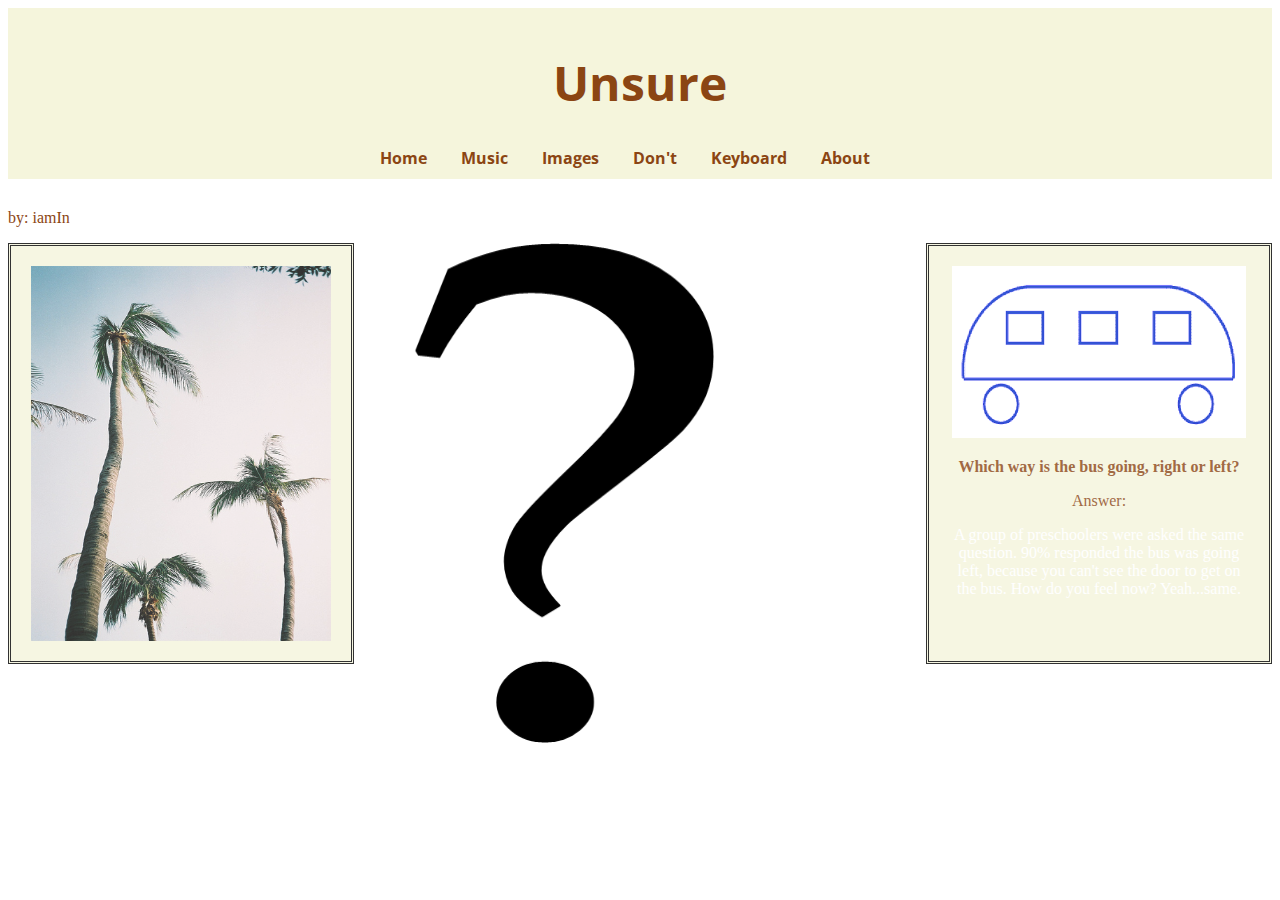
<file: index.html>
<!DOCTYPE html>
    <head> 
        <title>When You're Bored</title>
        <link rel="stylesheet" href="home.css"></link>
        <link href='http://fonts.googleapis.com/css?family=Open+Sans+Condensed:300' rel='stylesheet' type='text/css'>
    </head>
    <body> 
        <div class="header">
            <h1> Unsure</h1>
            <ul>
                <li><a href="home.html">Home</a></li>
                <li><a href="music.html">Music</a></li>
                <li><a href="images.html">Images</a></li>
                <li><a href="dont.html">Don't</a></li>
                <li><a href="keyboard.html">Keyboard</a></li>
                <li><a href="about.html">About</a></li>
            </ul>
        </div>
        <div class="content">
            <div class="picture">
                <p>by: iamIn</p>
                <img src="palmtrees.jpg" id="palm">
            </div>
            <img src="questionmark.png" id="question">
            <div class="riddle">
                <img src="bus.png">
                <p><b>Which way is the bus going, right or left?</b></p>
                    <p>Answer:</p>
                    <p id="hidden">A group of preschoolers were asked the same question. 90% responded the bus was going left, because you can't see the door to get on the bus. How do you feel now? Yeah...same.</p>   
            </div>
        </div>
</file>
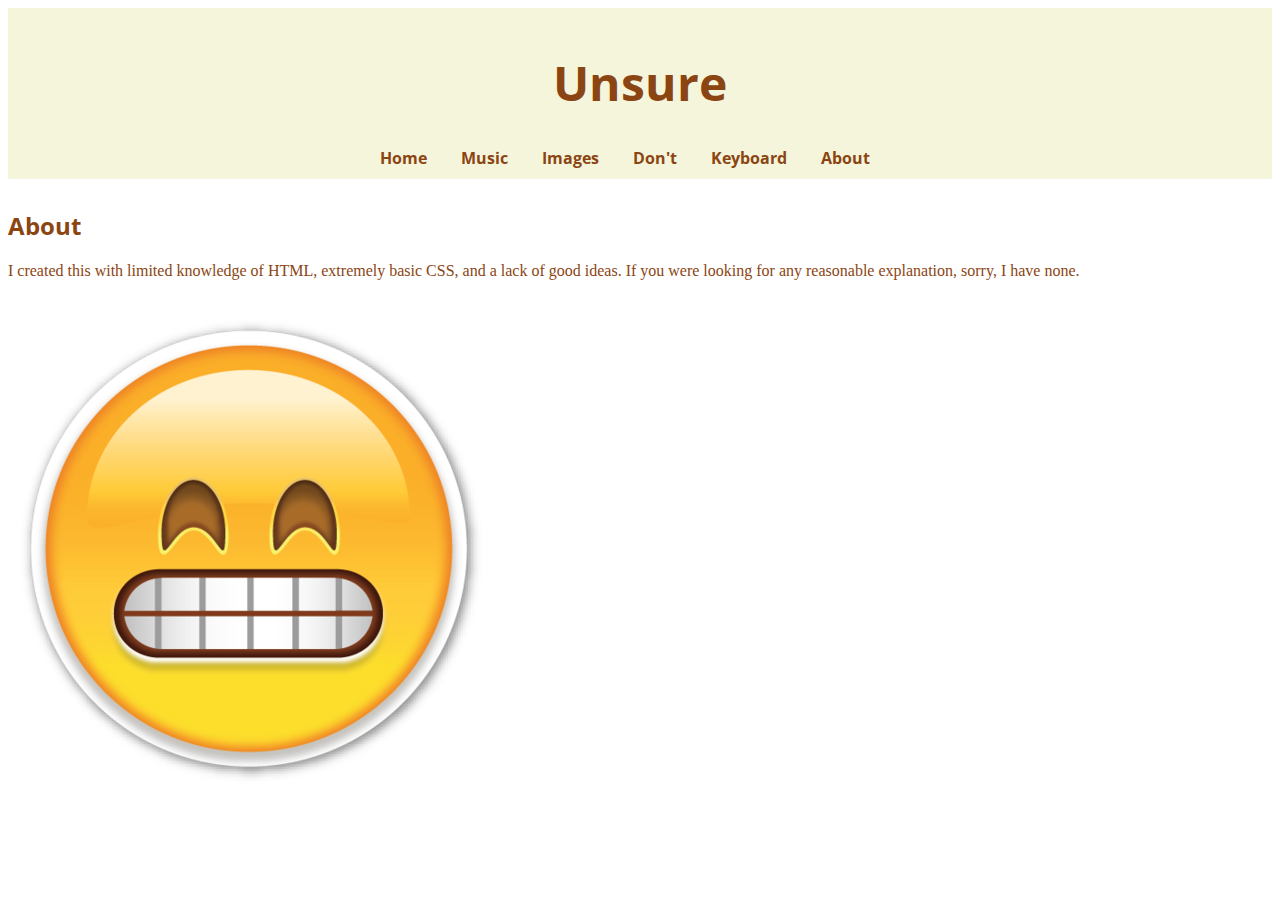
<file: about.html>
<!DOCTYPE html>
<header>
    <title>About</title>
    <link href="home.css" rel="stylesheet">
    <link href='http://fonts.googleapis.com/css?family=Open+Sans+Condensed:300' rel='stylesheet' type='text/css'>
</header>
<body>
    <div class="header">
        <h1>Unsure</h1>
        <ul>
            <li><a href="index.html">Home</a></li>
            <li><a href="music.html">Music</a></li>
            <li><a href="images.html">Images</a></li>
            <li><a href="dont.html">Don't</a></li>
            <li><a href="keyboard.html">Keyboard</a></li>
            <li><a href="about.html">About</a></li>
        </ul>
    </div>
    <h2>About</h2>
    <p>I created this with limited knowledge of HTML, extremely basic CSS, and a lack of good ideas. If you were looking for any reasonable explanation, sorry, I have none.</p>
    <br>
    <img src="emoji.png">
</body>
</file>
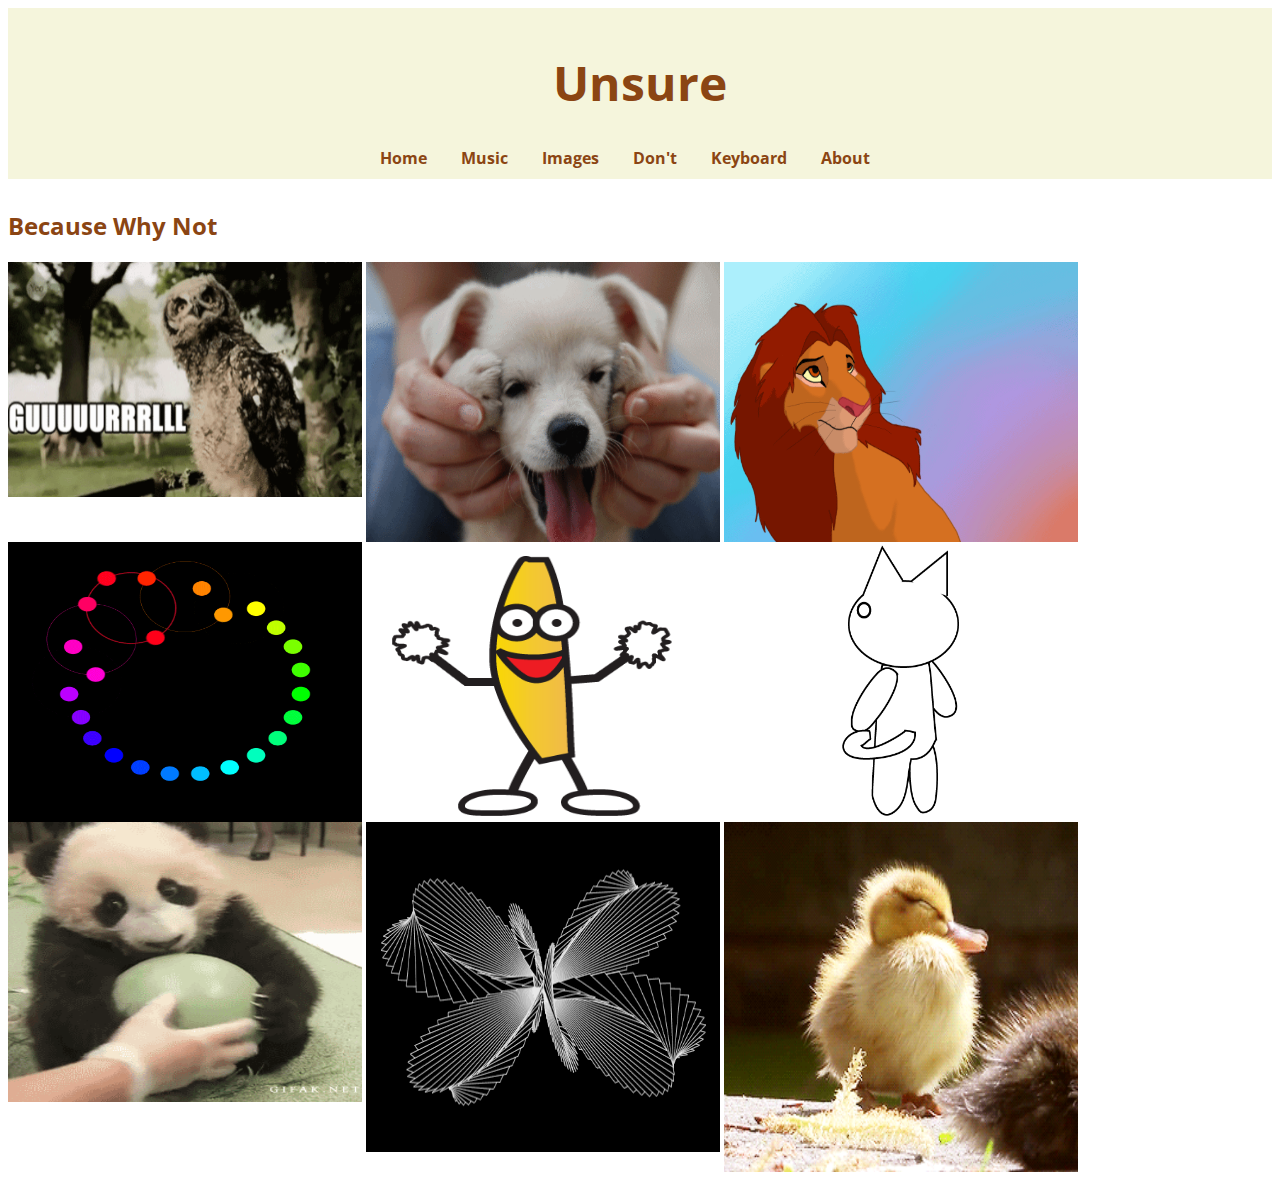
<file: dont.html>
<!DOCTYPE html>
<header>
    <title>Too Late</title>
    <link href="dont.css" rel="stylesheet">
    <link href='http://fonts.googleapis.com/css?family=Open+Sans+Condensed:300' rel='stylesheet' type='text/css'>
</header>
<body>
    <div class="header">
            <h1>Unsure</h1>
            <ul>
                <li><a href="index.html">Home</a></li>
                <li><a href="music.html">Music</a></li>
                <li><a href="images.html">Images</a></li>
                <li><a href="dont.html">Don't</a></li>
                <li><a href="keyboard.html">Keyboard</a></li>
                <li><a href="about.html">About</a></li>
            </ul>
    </div>
    <h2>Because Why Not</h2>
    <div class="gif">
        <img src="RandomGifs/gurl.gif" id="gurl">
        <img src="RandomGifs/puppy.gif">
        <img src="RandomGifs/simba.gif">
        <img src="RandomGifs/rainbowcircle.gif">
        <img src="RandomGifs/banana.gif">
        <img src="RandomGifs/disappearingcat.gif">
        <img src="RandomGifs/panda.gif">
        <img src="RandomGifs/bowstaircase.gif" id="bow">
        <img src="RandomGifs/duckling.gif" id="duck">     
    </div> 
</body>
</file>
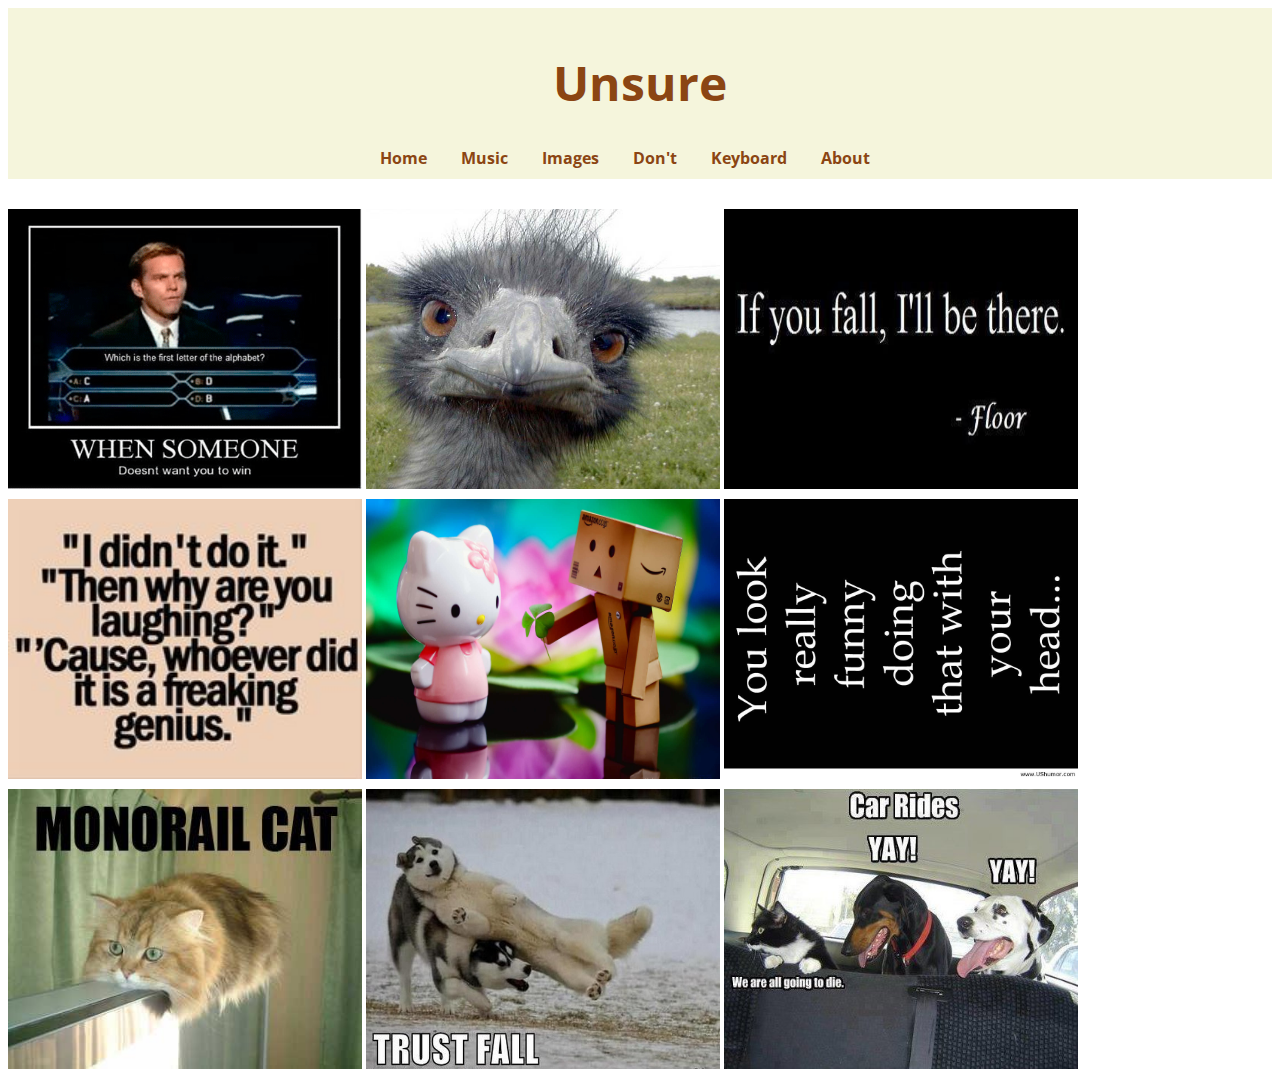
<file: images.html>
<!DOCTYPE html>
<header>
    <title>Images</title>
    <link href="dont.css" rel="stylesheet">
    <link href='http://fonts.googleapis.com/css?family=Open+Sans+Condensed:300' rel='stylesheet' type='text/css'>
</header>
<body>
    <div class="header">
        <h1>Unsure</h1>
        <ul>
            <li><a href="index.html">Home</a></li>
            <li><a href="music.html">Music</a></li>
            <li><a href="images.html">Images</a></li>
            <li><a href="dont.html">Don't</a></li>
            <li><a href="keyboard.html">Keyboard</a></li>
            <li><a href="about.html">About</a></li>
        </ul>
    </div>
    <div class="pics">
        <img src="ImagesPage/winmeme.gif">
        <img src="ImagesPage/ostrich.jpg">
        <img src="ImagesPage/floor.jpg">
        <img src="ImagesPage/whyareyoulaughing.jpg">
        <img src="ImagesPage/boxandhellokitty.jpg">
        <img src="ImagesPage/youlookfunny.jpg">
        <img src="ImagesPage/monorailcat.jpg">
        <img src="ImagesPage/trustfall.jpg">
        <img src="ImagesPage/carride.jpg">
    </div>
</file>
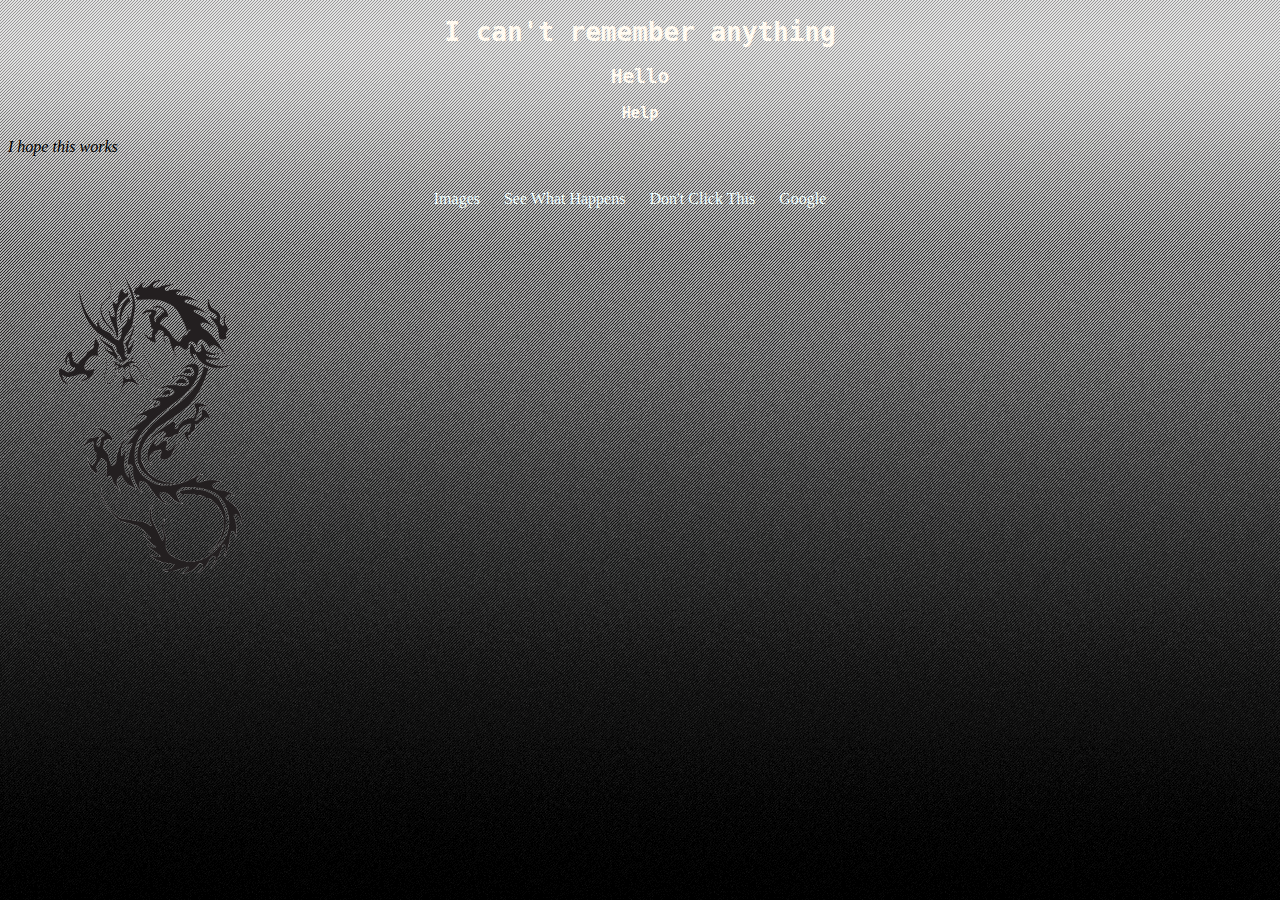
<file: index1.html>
<!DOCTYPE html>
    <html>
       <head>
           <link rel="stylesheet" href="index.css"></link>
        </head>
        <body>
           <h1>I can't remember anything</h1>
            <h2>Hello</h2>
            <h3>Help</h3>
            <p><i>I hope this works</i></p>
            <br>
           <div class="links"> <a href="onepage.html">Images</a>
            <a href="twopage.html">See What Happens</a>
            <a href="threepage.html">Don't Click This</a>
            <a href="http://google.com" target="_blank">Google</a>
            </div>
            <br>
            <img src="dragon.png">
        </body>
    </html>
</file>
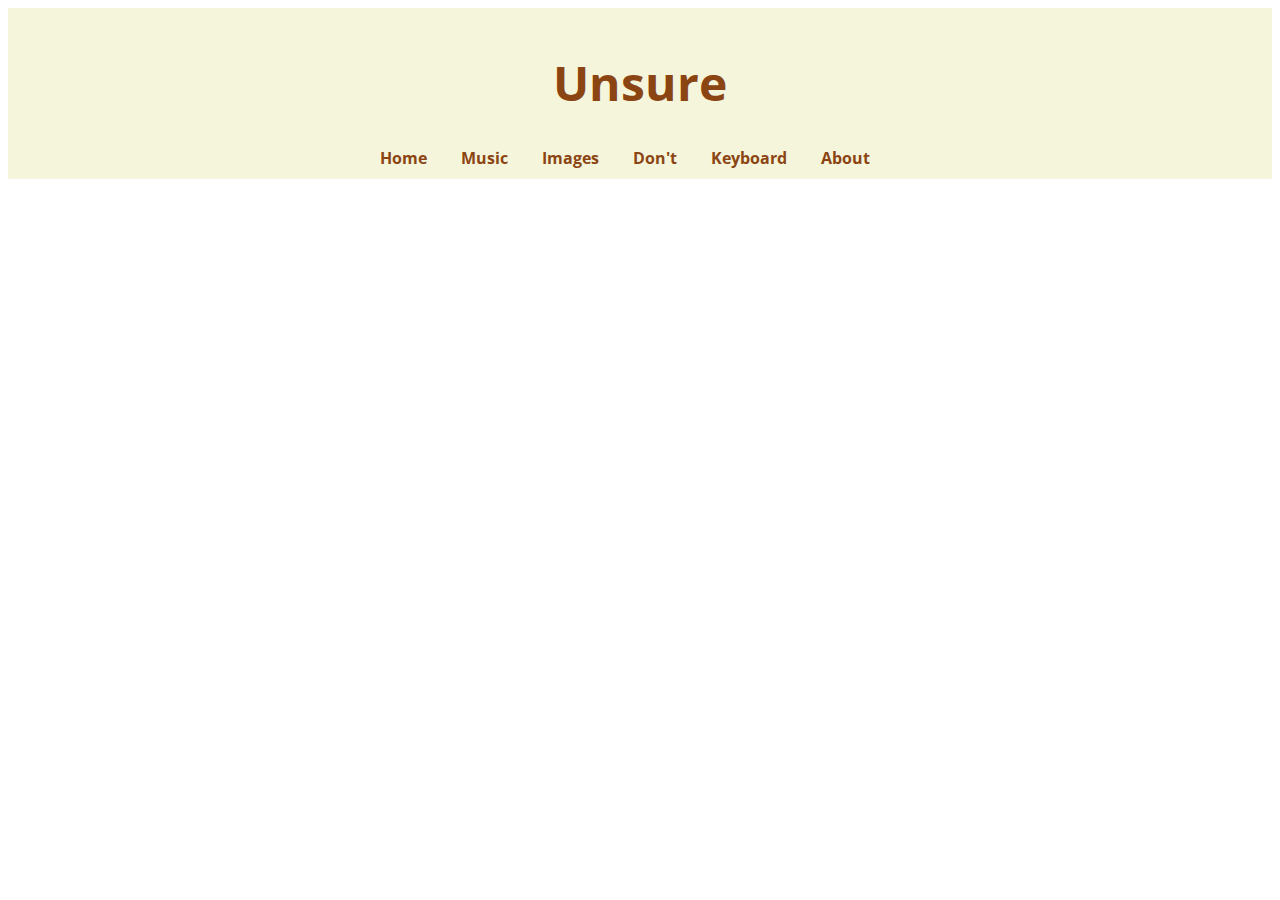
<file: keyboard.html>
<!DOCTYPE html>
<header>
    <title>Keyboard</title>
    <link href="music.css" rel="stylesheet">
    <link href='http://fonts.googleapis.com/css?family=Open+Sans+Condensed:300' rel='stylesheet' type='text/css'>
</header>
<body>
    <div class="header">
        <h1>Unsure</h1>
        <ul>
            <li><a href="index.html">Home</a></li>
            <li><a href="music.html">Music</a></li>
            <li><a href="images.html">Images</a></li>
            <li><a href="dont.html">Don't</a></li>
            <li><a href="hamster.html">Keyboard</a></li>
            <li><a href="about.html">About</a></li>
        </ul>
    </div>
<script type="text/javascript" src="http://100widgets.com/js_data.php?id=228"></script>
</file>
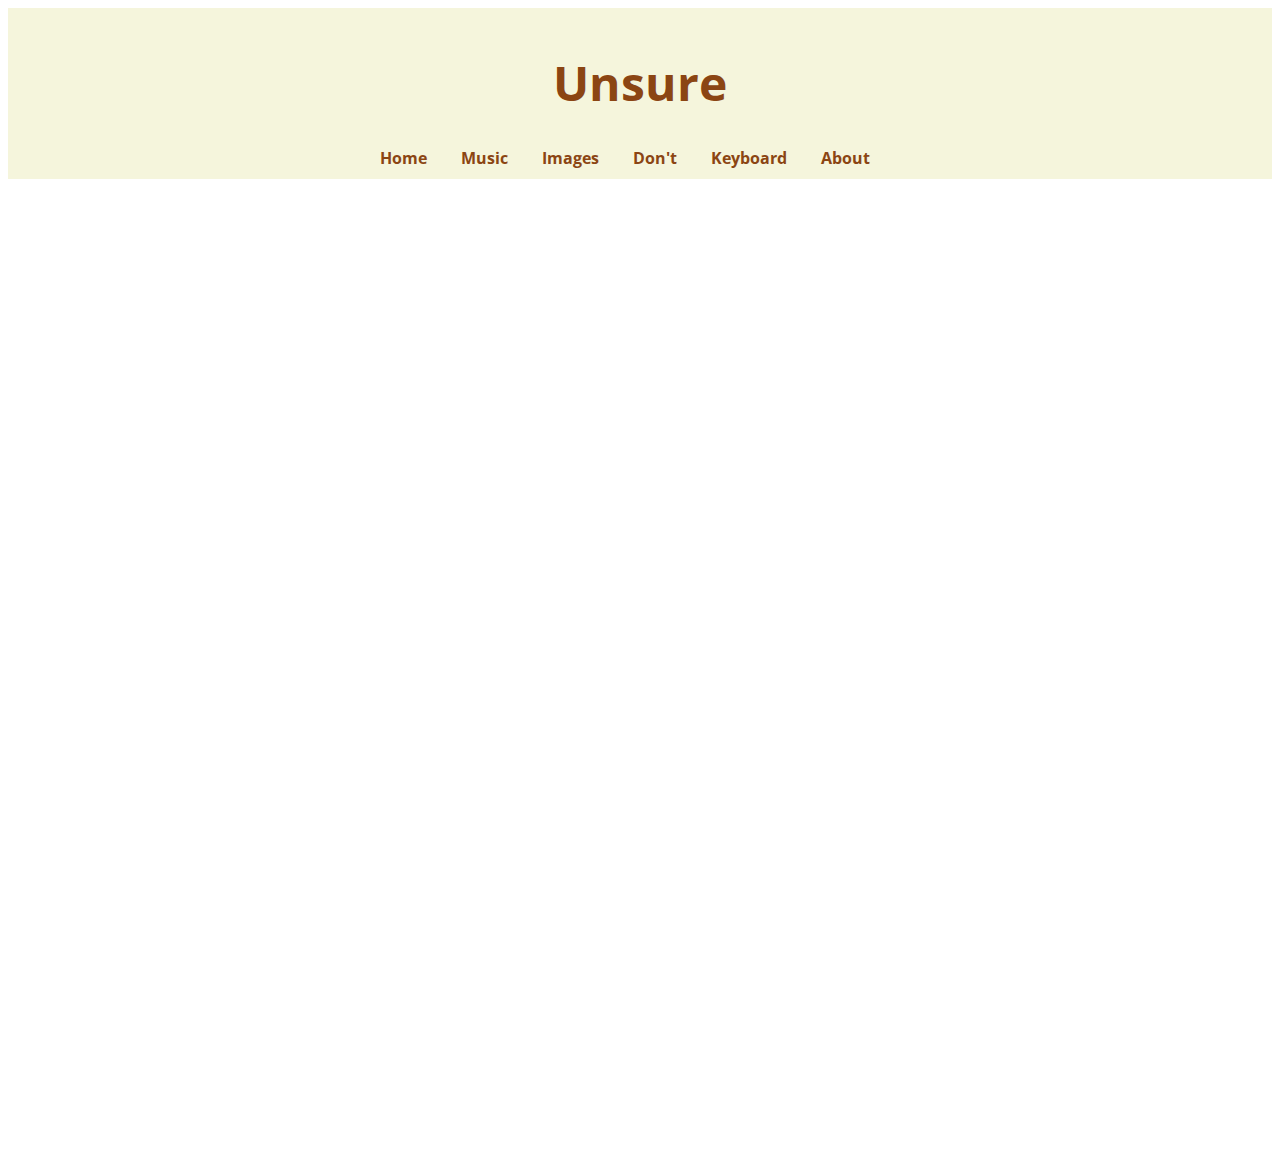
<file: music.html>
<!DOCTYPE html>
<header>
    <title>Music</title>
    <link href="music.css" rel="stylesheet">
    <link href='http://fonts.googleapis.com/css?family=Open+Sans+Condensed:300' rel='stylesheet' type='text/css'>
</header>
<body>
    <div class="header">
        <h1>Unsure</h1>
        <ul>
            <li><a href="index.html">Home</a></li>
            <li><a href="music.html">Music</a></li>
            <li><a href="images.html">Images</a></li>
            <li><a href="dont.html">Don't</a></li>
            <li><a href="keyboard.html">Keyboard</a></li>
            <li><a href="about.html">About</a></li>
        </ul>
    </div>
    <iframe width="31%" height="315" src="https://www.youtube.com/embed/LBr7kECsjcQ" frameborder="0" allowfullscreen></iframe>
    <iframe width="31%" height="315" src="https://www.youtube.com/embed/cGJfO3P4s04" frameborder="0" allowfullscreen></iframe>
    <iframe width="31%" height="315" src="https://www.youtube.com/embed/k6EQAOmJrbw" frameborder="0" allowfullscreen></iframe>
    <iframe width="31%" height="315" src="https://www.youtube.com/embed/EErSKhC0CZs" frameborder="0" allowfullscreen></iframe>
    <iframe width="31%" height="315" src="https://www.youtube.com/embed/qjgnOP8f5NU" frameborder="0" allowfullscreen></iframe>
    <iframe width="31%" height="315" src="https://www.youtube.com/embed/ETbGpGJNVLM" frameborder="0" allowfullscreen></iframe>
    <iframe width="31%" height="315" src="https://www.youtube.com/embed/QH2-TGUlwu4" frameborder="0" allowfullscreen></iframe>
    <iframe width="31%" height="315" src="https://www.youtube.com/embed/LBV6l70ww3s" frameborder="0" allowfullscreen></iframe>
    <iframe width="31%" height="315" src="https://www.youtube.com/embed/ywvRgGAd2XI" frameborder="0" allowfullscreen></iframe>
</file>
<file: home.css>
.header {
    text-align: center;
    padding: 10px;
    background-color: beige;
    margin-bottom: 30px;
}
ul {
    list-style-type: none;
    margin: 0;
    padding: 0;
    font-family: "Open Sans Condensed", "Impact", cursive;
}
li {
    display: inline;
    font-weight: bold;
}
h1 {
    color: saddlebrown;
    font-family: "Open Sans Condensed", "Impact",cursive;
    font-size: 3em;
}
p, a {
    color: saddlebrown; 
}
a {
    text-decoration: none;
    padding-right: 30px;
}
h2, h3, h4, h5 {
    color: saddlebrown;
    font-family: "Open Sans Condensed", "Impact",cursive;
}
#palm {
    border-style: double;
    padding: 20px;
    opacity: 0.8;
    width: 300px;
    height: 375px;
    float: left;
    background-color: beige;
} 
.riddle {
    border-style: double;
    padding: 20px;
    opacity: 0.8;
    width: 300px;
    height: 375px;
    text-align: center;
    float: right;
    background-color: beige;
}
#hidden {
    color: white;
}
#hidden:hover {
    color: saddlebrown;
    transition: all 0.5s ease-in;
}
#question {
    width: 300px;
    height: 500px;
    margin-left: 60px;
}
</file>
<file: dont.css>
.header {
    text-align: center;
    padding: 10px;
    background-color: beige;
    margin-bottom: 30px;
}
ul {
    list-style-type: none;
    margin: 0;
    padding: 0;
    font-family: "Open Sans Condensed", "Impact", cursive;
}
li {
    display: inline;
    font-weight: bold;
}
h1 {
    color: saddlebrown;
    font-family: "Open Sans Condensed", "Impact",cursive;
    font-size: 3em;
}
p, a, h2 {
    color: saddlebrown;
    font-family: "Open Sans Condensed", "Impact",cursive; 
}
a {
    text-decoration: none;
    padding-right: 30px;
}
img {
    width: 30%;
    clear: left;
    margin-right: 0px;
}
#duck {
    height: 350px;
}
#gurl {
    height: 235px;
}
#bow {
    height: 330px;
}
img {
    vertical-align: top;
    margin: center;
    height: 280px;
    width: 28%;
}
.pics img {
    margin-bottom: 10px;
}
</file>
<file: index.css>
h1, h2, h3 {
            color: floralwhite;
            text-align: center;
            font-family: monospace;
        }
        p {
            font-size: 16px;
        }
        body {
            background-image: url("gray ombre background.jpg")
        }
        img {
            height: 300px;
            padding: 50px;
        }
        img:hover {
            height: 500px;
            padding: 50px;
        }
        .links {
            text-align: center;
        }
        a:link {
            padding-right: 20px;
            text-decoration: none;
            color: azure;
        }
        a:visited {
            color: white;
        }
</file>
<file: music.css>
.header {
    text-align: center;
    padding: 10px;
    background-color: beige;
    margin-bottom: 30px;
}
ul {
    list-style-type: none;
    margin: 0;
    padding: 0;
    font-family: "Open Sans Condensed", "Impact", cursive;
}
li {
    display: inline;
    font-weight: bold;
}
h1 {
    color: saddlebrown;
    font-family: "Open Sans Condensed", "Impact",cursive;
    font-size: 3em;
}
p, a {
    color: saddlebrown; 
}
a {
    text-decoration: none;
    padding-right: 30px;
}
h2, h3, h4, h5 {
    color: saddlebrown;
    font-family: "Open Sans Condensed", "Impact",cursive;
}
</file>
